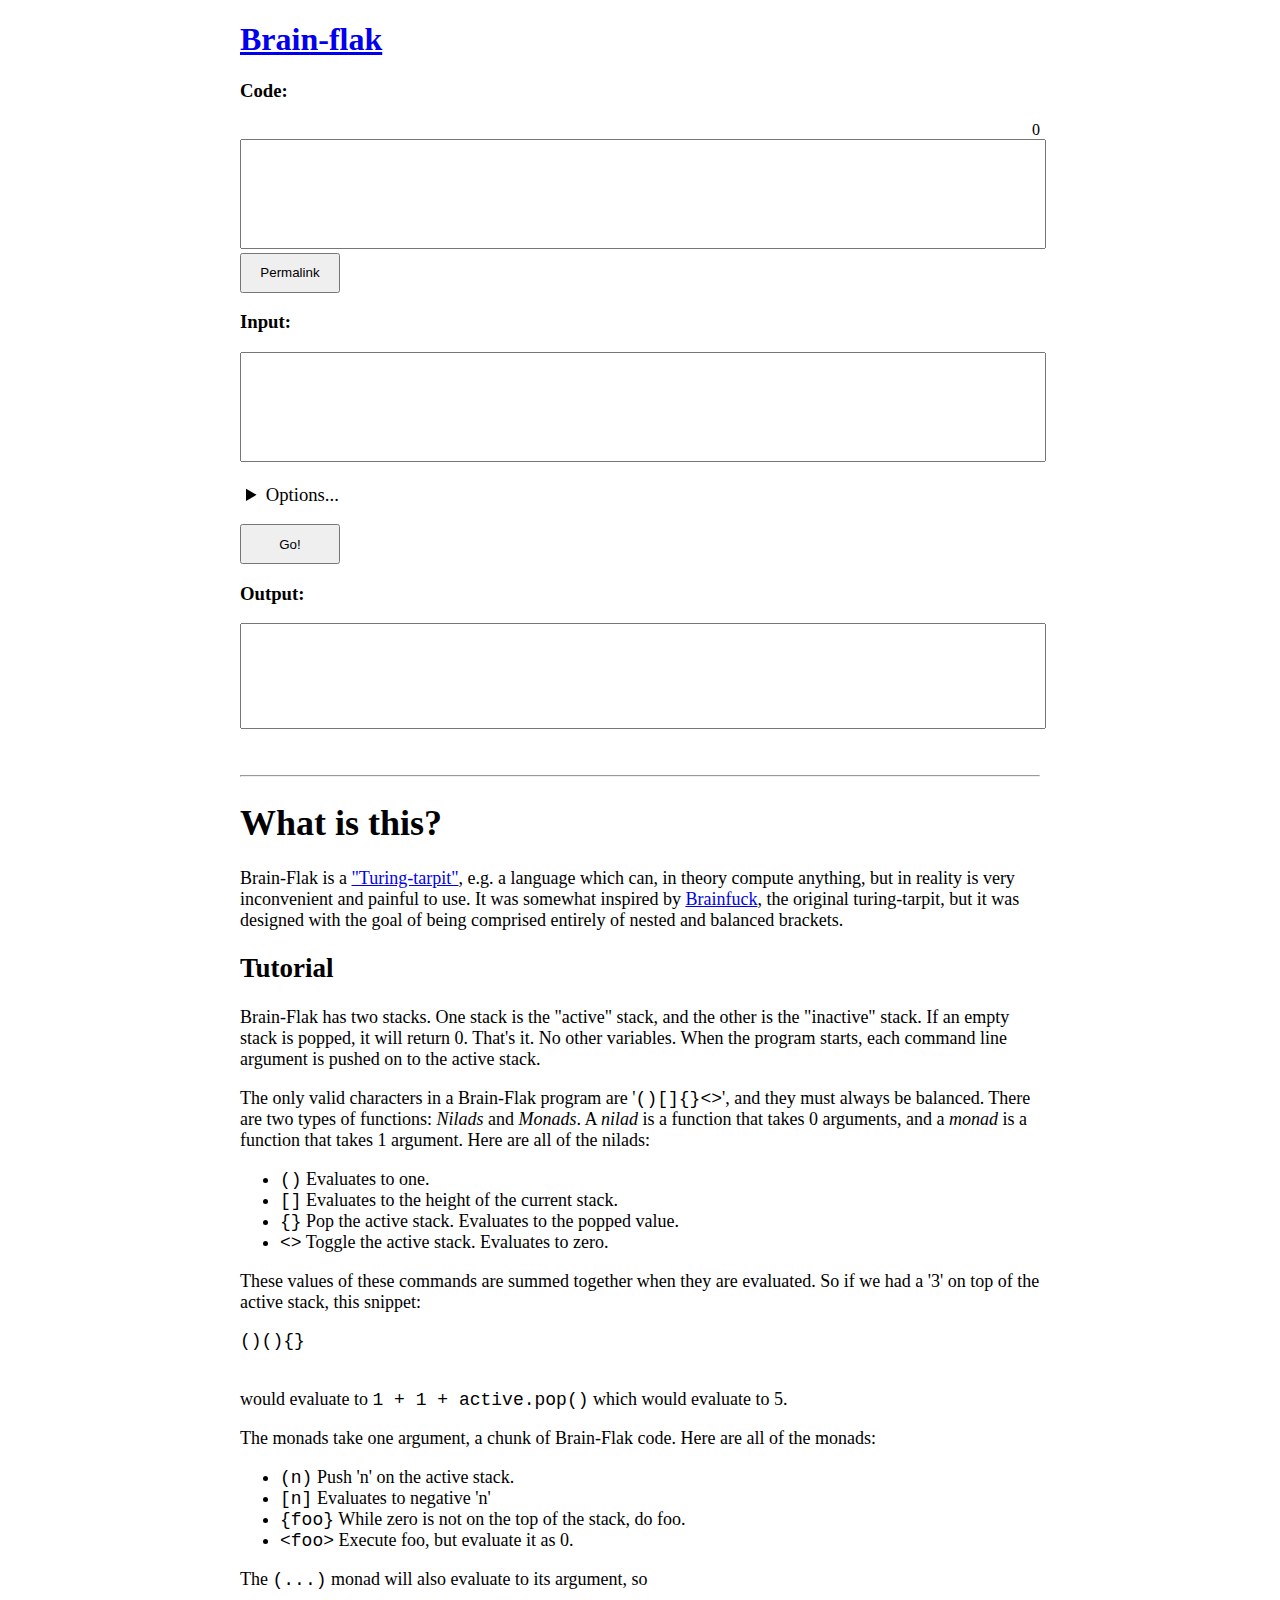
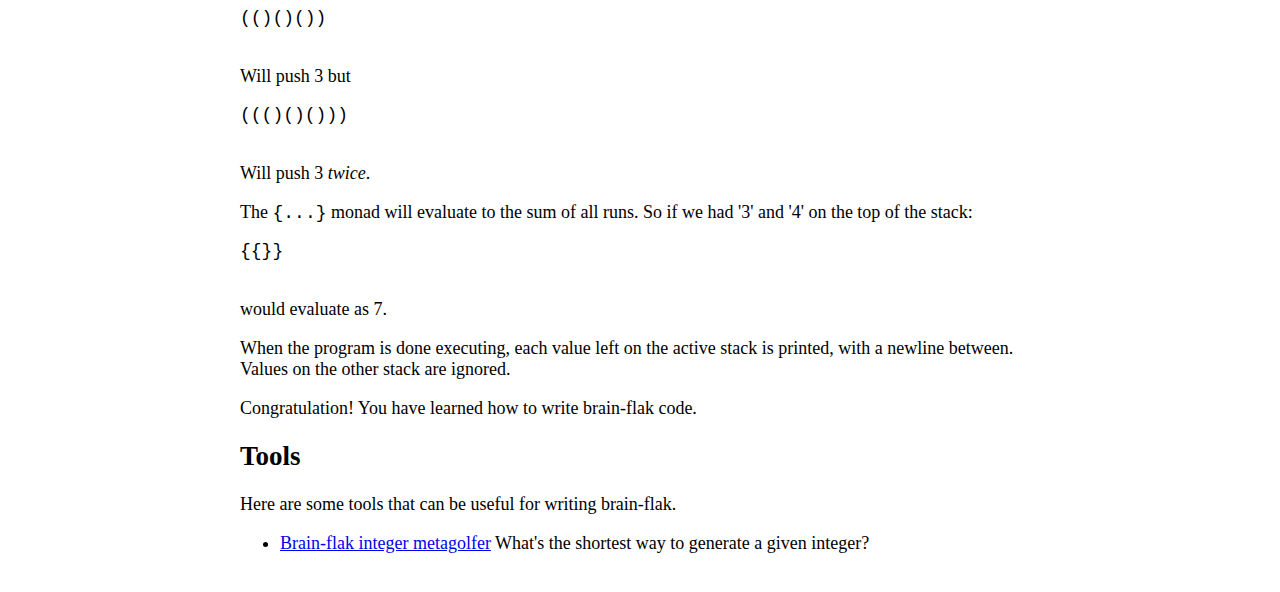
<file: index.html>
<!DOCTYPE HTML>
<html>
  <head>
    <script src="BF.js"></script>
    <script type="text/javascript" src="pako.min.js"></script>
    <link rel="stylesheet" href="styles.css">
  </head>
  <body onload="initialLoad()">
    <div class="maincontent">
      <a href=https://github.com/DJMcMayhem/Brain-Flak><h1>Brain-flak</h1></a>
      <h3>Code:</h3>
      <span style="float: right" id="charCount"></span>
      <textarea id="code" oninput="inputModified()" spellcheck="false"></textarea>
      <button id="getLink" onclick="generatePermalink()" type="button">Permalink</button>
      <h3>Input:</h3>
      <textarea id="input" oninput="auto_grow(this)" spellcheck="false"></textarea>
      <p></p>
      <details>
        <summary>Options...</summary>
        <p>
          <button id="defaultSettings" onclick="resetSettings()" type="button">Default</button>
        </p>
        <div class="row">
          <form class="optionbox" id="inputType">
            <legend>Input Type...</legend>
            <input type="radio" id="decimalIn" name="inputType" value="decimalIn" checked/>
            <label for="decimalIn">Decimal</label><br />
            <input type="radio" id="asciiIn" name="inputType" value="asciiIn" />
            <label for="asciiIn">ASCII</label><br />
            <br>
            <input type="checkbox" id="reverseIn" value="reverseIn">
            <label for="reverseIn">Reverse Input?</label>
          </form>
          <form class="optionbox" id="outputType">
            <legend>Output Type...</legend>
            <input type="radio" id="decimalOut" name="outputType" value="decimalOut" checked/>
            <label for="decimalOut">Decimal</label><br />
            <input type="radio" id="asciiOut" name="outputType" value="asciiOut" />
            <label for="asciiOut">ASCII</label><br />
            <br>
            <input type="checkbox" id="reverseOut" value="reverseOut">
            <label for="reverseOut">Reverse Output?</label>
          </form>
        </div>
      </details>
      <p></p>
      <div class="row">
        <button id="go" onclick="runBF()" type="button">Go!</button>
        <button id="cancel" onclick="cancel()" type="button" style="display: none">Cancel</button>
        <!--Spinner gif generated courtesy of loading.io-->
        <img id="spinner" src="spinner.gif" width="40" height="40" style="display: none">
      </div>
      <h3>Output:</h3>
      <textarea id="output" oninput="auto_grow(this)" spellcheck="false" readonly="true" style="user-select: none;"></textarea>
      <p id="debug_info" class="monospace"></p>
      <p></p>
      <!-- <a href="https://brain-flak.github.io/integer/">Integer Metagolfer!</a> -->
      <br>
      <hr>
      <div class="aboutText">
        <h1>What is this?</h1>
        <p>
          Brain-Flak is a
          <a href=https://en.wikipedia.org/wiki/Turing_tarpit>"Turing-tarpit"</a>,
          e.g. a language which can, in theory compute anything, but in reality
          is very inconvenient and painful to use. It was somewhat inspired by
          <a href=https://en.wikipedia.org/wiki/Brainfuck>Brainfuck</a>, the
          original turing-tarpit, but it was designed with the goal of being
          comprised entirely of nested and balanced brackets.
        </p>
        <h2>Tutorial</h2>
        <p>Brain-Flak has two stacks. One stack is the "active" stack, and the other is the "inactive" stack. If an empty stack is popped, it will return 0. That&#39;s it. No other variables. When the program starts, each command line argument is pushed on to the active stack.</p>
        <p>The only valid characters in a Brain-Flak program are '<code>()[]{}&lt;&gt;</code>', and they must always be balanced. There are two types of functions: <em>Nilads</em> and <em>Monads</em>. A <em>nilad</em> is a function that takes 0 arguments, and a <em>monad</em> is a function that takes 1 argument. Here are all of the nilads:</p>
        <ul>
        <li><code>()</code> Evaluates to one.</li>
        <li><code>[]</code> Evaluates to the height of the current stack.</li>
        <li><code>{}</code> Pop the active stack. Evaluates to the popped value.</li>
        <li><code>&lt;&gt;</code> Toggle the active stack. Evaluates to zero.</li>
        </ul>
        <p>These values of these commands are summed together when they are evaluated. So if we had a &#39;3&#39; on top of the active stack, this snippet:</p>
        <pre><code>()(){}
        </code></pre><p>would evaluate to <code>1 + 1 + active.pop()</code> which would evaluate to 5.</p>
        <p>The monads take one argument, a chunk of Brain-Flak code. Here are all of the monads:</p>
        <ul>
        <li><code>(n)</code> Push &#39;n&#39; on the active stack.</li>
        <li><code>[n]</code> Evaluates to negative &#39;n&#39;</li>
        <li><code>{foo}</code> While zero is not on the top of the stack, do foo.</li>
        <li><code>&lt;foo&gt;</code> Execute foo, but evaluate it as 0.</li>
        </ul>
        <p>The <code>(...)</code> monad will also evaluate to its argument, so</p>
        <pre><code>(()()())
        </code></pre><p>Will push 3 but</p>
        <pre><code>((()()()))
        </code></pre><p>Will push 3 <em>twice</em>.</p>
        <p>The <code>{...}</code> monad will evaluate to the sum of all runs.  So if we had &#39;3&#39; and &#39;4&#39; on the top of the stack:</p>
        <pre><code>{{}}
        </code></pre><p>would evaluate as 7.</p>
        <p>When the program is done executing, each value left on the active stack is printed, with a newline between. Values on the other stack are ignored.</p>
        <p>Congratulation! You have learned how to write brain-flak code.</p>
        <h2>Tools</h2>
        <p>Here are some tools that can be useful for writing brain-flak.</p>
        <ul>
        <li><a href="https://brain-flak.github.io/integer/">Brain-flak integer metagolfer</a> What&#39;s the shortest way to generate a given integer?</li>
        </ul>
      </div>
    </div>
  </body>
</html>
</file>
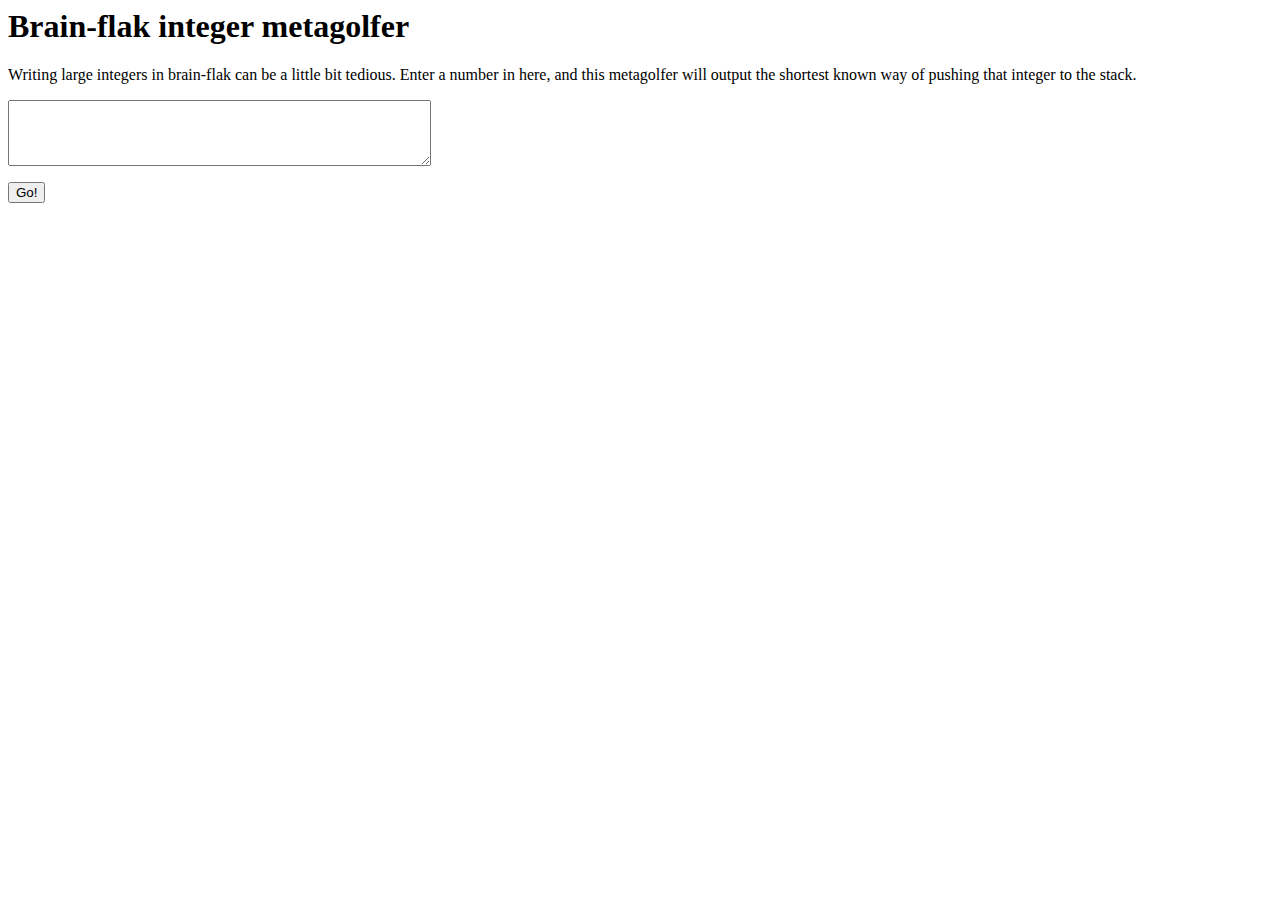
<file: metagolfer/index.html>
<html>
  <head>
    <script src="metagolfer.js"></script>
  </head>
  <body>
    <p>
      <h1>Brain-flak integer metagolfer</h1>
    </p>
    <p>
      Writing large integers in brain-flak can be a little bit tedious. Enter a number in here, and this metagolfer will output the shortest known way of pushing that integer to the stack.
    </p>
    <p>
    <textarea id="code" rows="4" cols="50"></textarea>
    </p>
    <p>
      <button onclick="optimize()" type="button">Go!</button>
    </p>
  </body>
</html>
</file>
<file: styles.css>
.maincontent {
  max-width: 800px;
  width: 80%;
  margin: 0 auto;
}
.row {
  display: flex;
  grid-template-columns: 1fr 1fr 1fr;
  flex-direction: row;
}
.monospace {
  font-family: "Courier New"
}
.optionbox {
  width: 33%;
}
.aboutText {
  font-size: 18px;
}
textarea {
  resize: none;
  width: 100%;
  min-height: 100px;
  outline: none;
}
button {
  width: 100px;
  height: 40px;
}
details > summary {
  padding: 2px 6px;
  cursor: pointer;
  font-size: 14pt;
}
input {
  cursor: pointer;
}
label {
  cursor: pointer;
}
</file>
